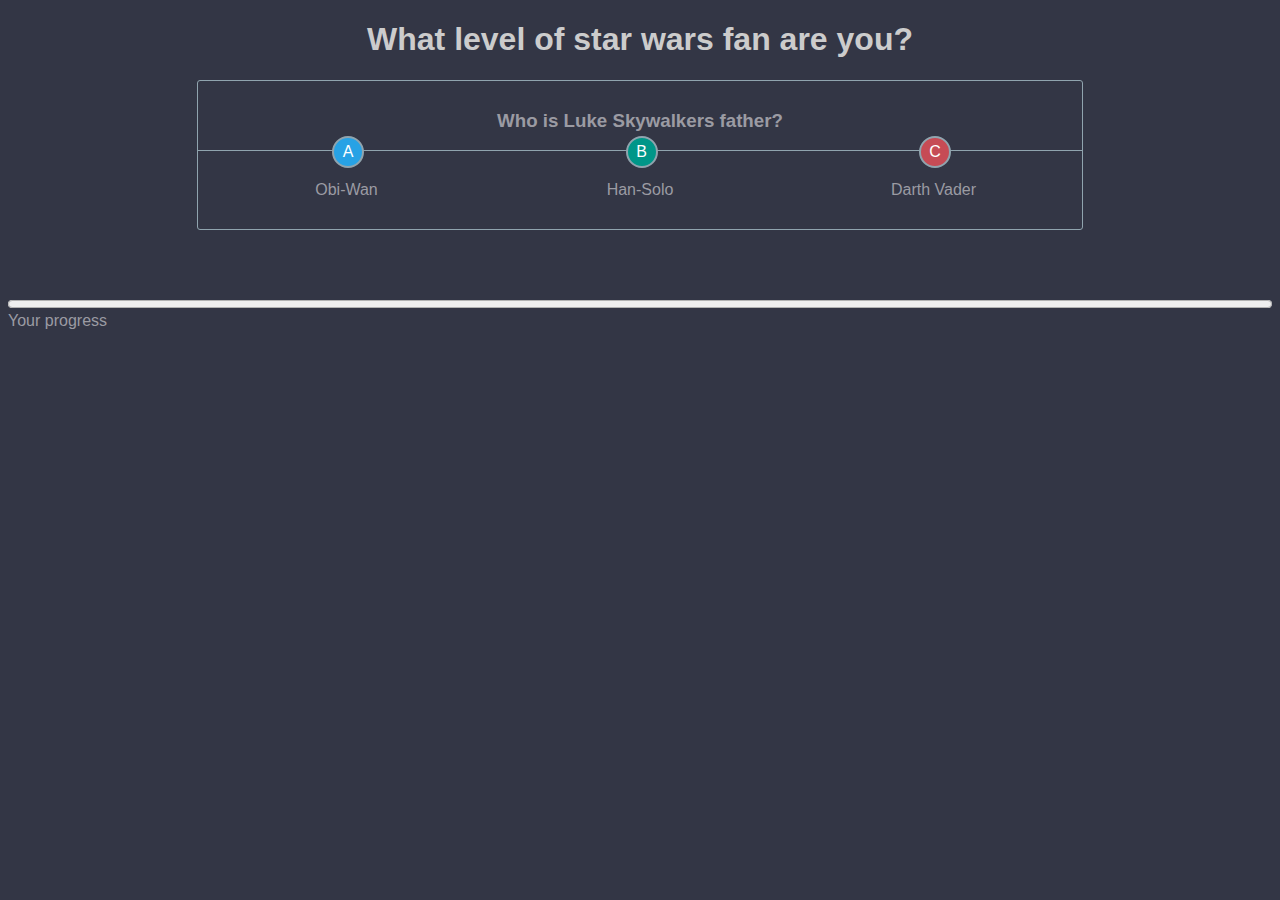
<file: JavaScript_&_Frameworks/Personality_Quiz/index.html>
<!-- Student ID: u3092649, Assignment 2, Date Last Modified: 05/04/2017 -->

<!DOCTYPE html>
 <html>
    <head>
         <title>Personality Quiz u3092649</title>
         <!--Link to the CSS File-->
         <link rel="stylesheet" href="style.css" type="text/css">
    </head>
        
     <body>
          <!--Title of the quiz -->
         <h1 id="quizHeading">What level of star wars fan are you?</h1>
         
        <!--This section is for the display of the quiz content includeing question title an options to be selected (hidden upon quiz completeion) -->
        <div id="question">
          <h3 id="questionDetails"></h3>
          <div id="answers-container">
              
            <!--User selection 1 -->
            <div class="answer" onclick="userSelection('optionTextA')">
              <div class="option A">A</div>
              <p id="optionTextA"></p>
            </div>
              
            <!--User selection 2 -->
            <div class="answer" onclick="userSelection('optionTextB')">
              <div class="option B">B</div>
              <p id="optionTextB"></p>
            </div>
            
            <!--User selection 1 -->
            <div class="answer" onclick="userSelection('optionTextC')">
              <div class="option C">C</div>
              <p id="optionTextC"></p>
            </div>
          </div>
        </div>
         
         <!--This section is for the display of the final result screen (Hidden until the quiz is completed) -->
        <div id="score">
            <p id="scoreOutcome"></p>
            <p id="outcomeDetails"></p>
            <button class="button" id="buttonRestart" onclick="quizRestart()">Restart</button>
        </div>
         
        <!--This section desplays the progress bar at the bottom of the screen (max is reset to the number of total number of questions) -->
        <div class="progress">
          <div><progress id="progress" max="100" value="0"></progress></div>
        <div>Your progress</div>
        </div>	
      
     </body>
     
      <!--Used to link the Javascript file -->
     <script type="application/javascript" src="script.js"></script>
 </html>
</file>
<file: JavaScript_&_Frameworks/Personality_Quiz/style.css>
/*
Student ID: u3092649, Assignment 2
CSS file for quiz
Date Last Modified: 05/04/2017
*/

body
{
  font-family:Arial;
  background-color:#333645;
  color:#9B9BA3;
}

h1
{
  color:#cccccc;
}

#quizHeading{
    position: relative;
    text-align:center;

}

#score{
    position: relative;
    text-align:center;
}

#question
{
  margin:auto;
  text-align:center;
  width:70%;
  border:1px #90A4AE solid;
  border-radius:3px;
  padding-top:10px;
}

#answers-container
{
  border-top:1px #90A4AE solid;
  margin:0;
  padding:0;
}

.answer
{
  position:relative;
  padding:30px 0px 30px 0px;
  margin:0;
  display:inline-block;
  width: calc(98% / 3);
}

.answer p
{
  margin:0;
  text-align:center;
}

.answer:hover
{
 background-color:rgba(0,0,0,0.5);
  cursor:pointer;
}

.answer:hover .option
{
  transform:scale(1.1);
}

.answer .option
{
  transition-duration:0.3s;
  color:#ffffff;
  background-color:rgba(0,0,0,1.0);
  border:2px #90A4AE solid;
  border-radius:40px;
  padding:5px;
  width:18px;
  height:18px;
  float:left;
  margin-top:-45px;
  margin-left:45%;
}

.option.A
{
  background-color:#27A2E5;
}

.option.B
{
  background-color:#009688;
}

.option.C
{
  background-color:#C64B55;
}

.button {
    background-color: white;
    color: black;
    border: 2px solid #555555;
    padding: 16px 32px;
    text-align: center;
    text-decoration: none;
    display: inline-block;
    font-size: 16px;
    margin: 4px 2px;
    -webkit-transition-duration: 0.4s; /* Safari */
    transition-duration: 0.4s;
    cursor: pointer;
}


.button:hover {
    background-color: #009688;
    color: white;
}

.progress {
	width: 100%;
	padding-top: 2em;
	margin-top: 2em;
}
#progress {
	width: 100%;
}
</file>
